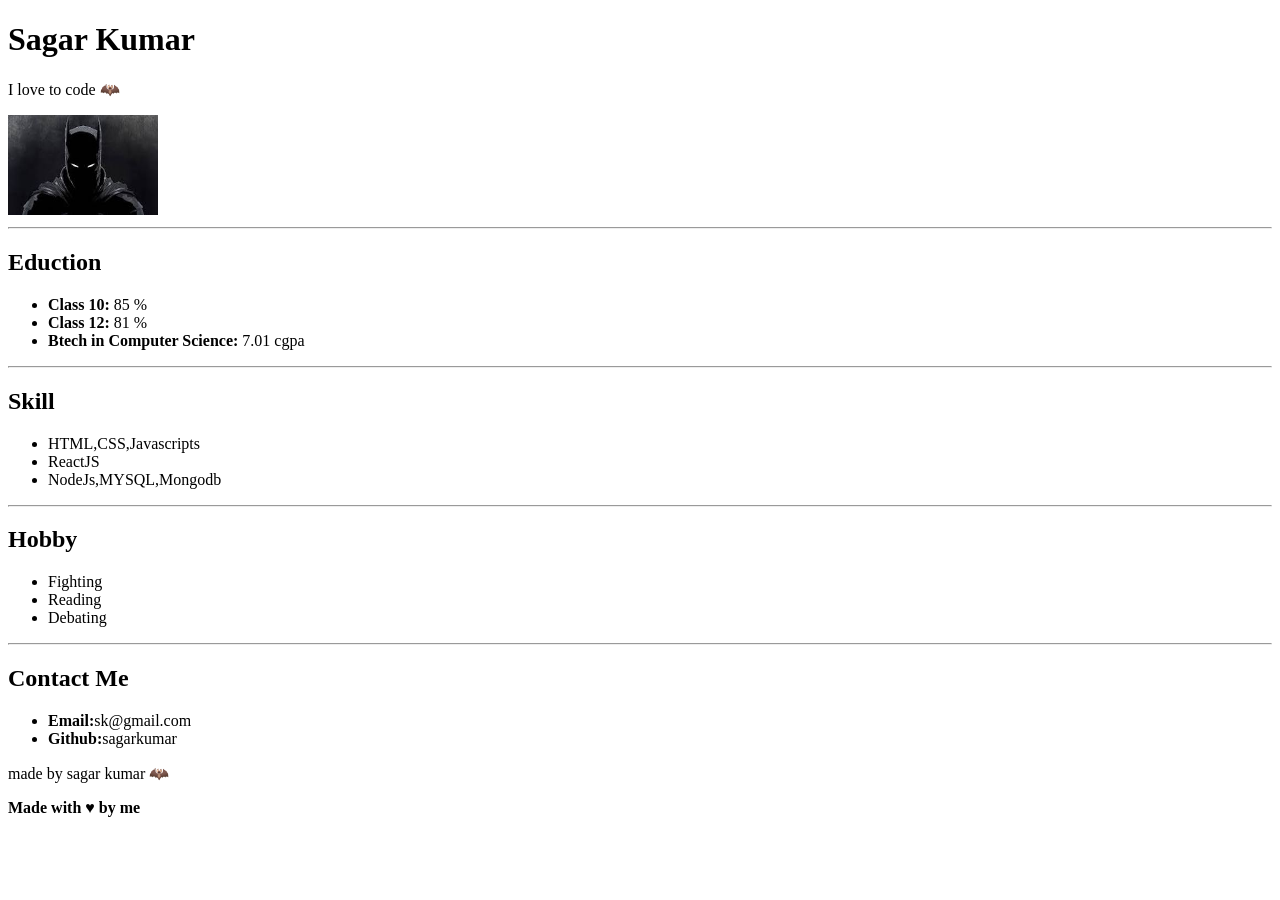
<file: portfolio.html>
<!DOCTYPE html>
<!--[if lt IE 7]>      <html class="no-js lt-ie9 lt-ie8 lt-ie7"> <![endif]-->
<!--[if IE 7]>         <html class="no-js lt-ie9 lt-ie8"> <![endif]-->
<!--[if IE 8]>         <html class="no-js lt-ie9"> <![endif]-->
<!--[if gt IE 8]>      <html class="no-js"> <!--<![endif]-->
<html>
    <head>
        <meta charset="utf-8">
        <meta http-equiv="X-UA-Compatible" content="IE=edge">
        <title>Portfolio</title>
        <meta name="description" content="">
        <meta name="viewport" content="width=device-width, initial-scale=1">
        <link rel="stylesheet" href="">
    </head>
    <body>
        <header><h1>Sagar Kumar</h1>
            <p>I love to code &#129415</p>
            <img src = [data-uri] alt="sk" height=100px width=150px>
            <hr>
        </header>
        

        <section>
            <h2>Eduction</h2>
        <ul>
            <li><b>Class 10: </b>85 %</li>
            <li><b>Class 12: </b>81 %</li>
            <li><b>Btech in Computer Science: </b>7.01 cgpa</li>
        </ul>
        <hr>
        </section>

        
<section>
    <h2>Skill</h2>
    <ul>
        <li>HTML,CSS,Javascripts</li>
        <li>ReactJS</li>
        <li>NodeJs,MYSQL,Mongodb</li>
    </ul>
    <hr>
</section>
        
<section>
    <h2>Hobby</h2>
    <ul>
        <li>Fighting</li>
        <li>Reading</li>
        <li>Debating</li>
    </ul>
    <hr>
</section>
        
<footer>
    <h2>Contact Me</h2>
    <ul>
        <li><b>Email:</b>sk@gmail.com</li>
        <li><b>Github:</b>sagarkumar</li>
    </ul>
    <p>made by sagar kumar &#129415</p>
    <b>Made with &#9829 by me</b>
</footer>
        
        <script src="" async defer></script>
    </body>
</html>
</file>
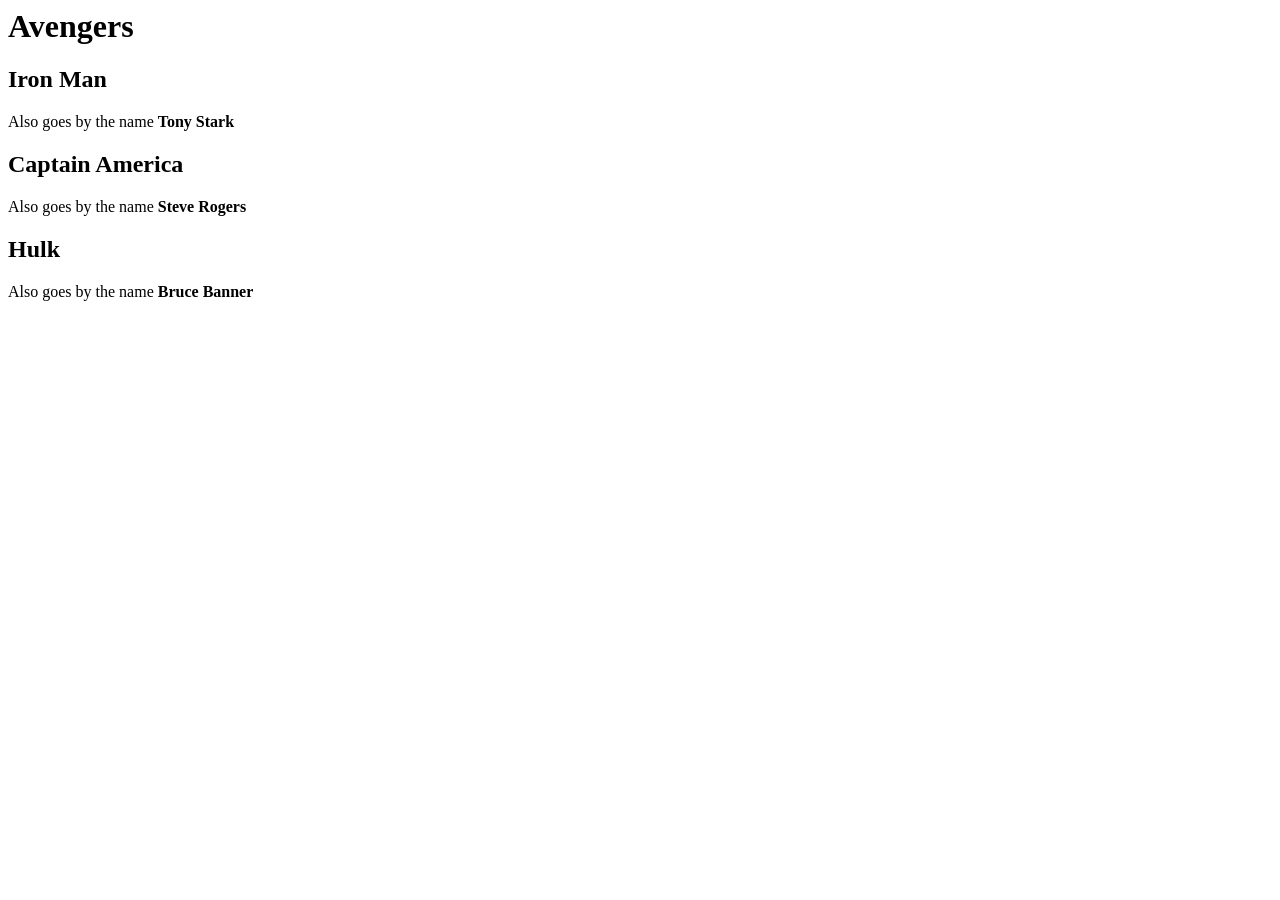
<file: pq1.html>
<html>
    <head>
        <title>sagar</title>
    </head>
    <body>
        <h1>Avengers</h1>
        <h2>Iron Man</h2>
        <p>Also goes by the name <b>Tony Stark</b></p>
        <h2>Captain America</h2>
        <p>Also goes by the name <b>Steve Rogers</b></p>
        <h2>Hulk</h2>
        <p>Also goes by the name <b>Bruce Banner</b></p>
    </body>
</html>
</file>
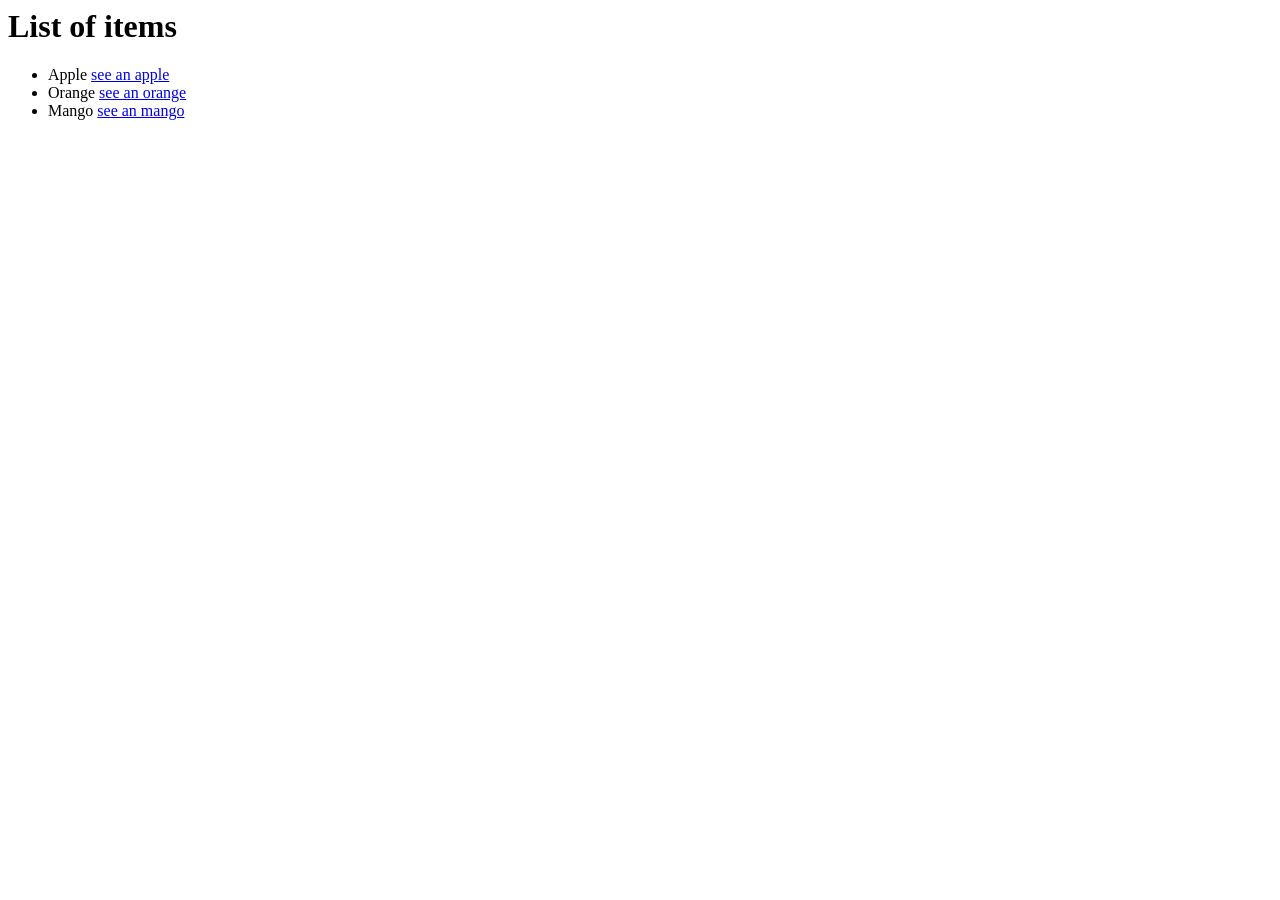
<file: pq2.html>
<html>
    <head>
        <title>pq2</title>
    
    </head>
    <body>
        
        <h1>List of items</h1>
        <ul type = dot>
            <li>Apple <a href =https://www.google.com/url?sa=i&url=https%3A%2F%2Fstock.adobe.com%2Fsearch%2Fimages%3Fk%3Dapple&psig=AOvVaw18DxfeMg-p1qLSq0BceYyI&ust=1722286630341000&source=images&cd=vfe&opi=89978449&ved=0CBEQjRxqFwoTCKiIlu3PyocDFQAAAAAdAAAAABAE>see an apple</a></li>
            <li>Orange <a href =https://www.google.com/url?sa=i&url=https%3A%2F%2Fwww.pexels.com%2Fsearch%2Forange%2F&psig=AOvVaw3DxFNKfobC9EmXH13D8e19&ust=1722286705142000&source=images&cd=vfe&opi=89978449&ved=0CBEQjRxqFwoTCKi30IzQyocDFQAAAAAdAAAAABAE>see an orange</a></li>
            <li>Mango <a href =https://blog-images-1.pharmeasy.in/blog/production/wp-content/uploads/2021/03/30221357/shutterstock_653583370-1.jpg>see an mango</a></li>
        </ul>
        <script src="" async defer></script>
    </body>
</html>
</file>
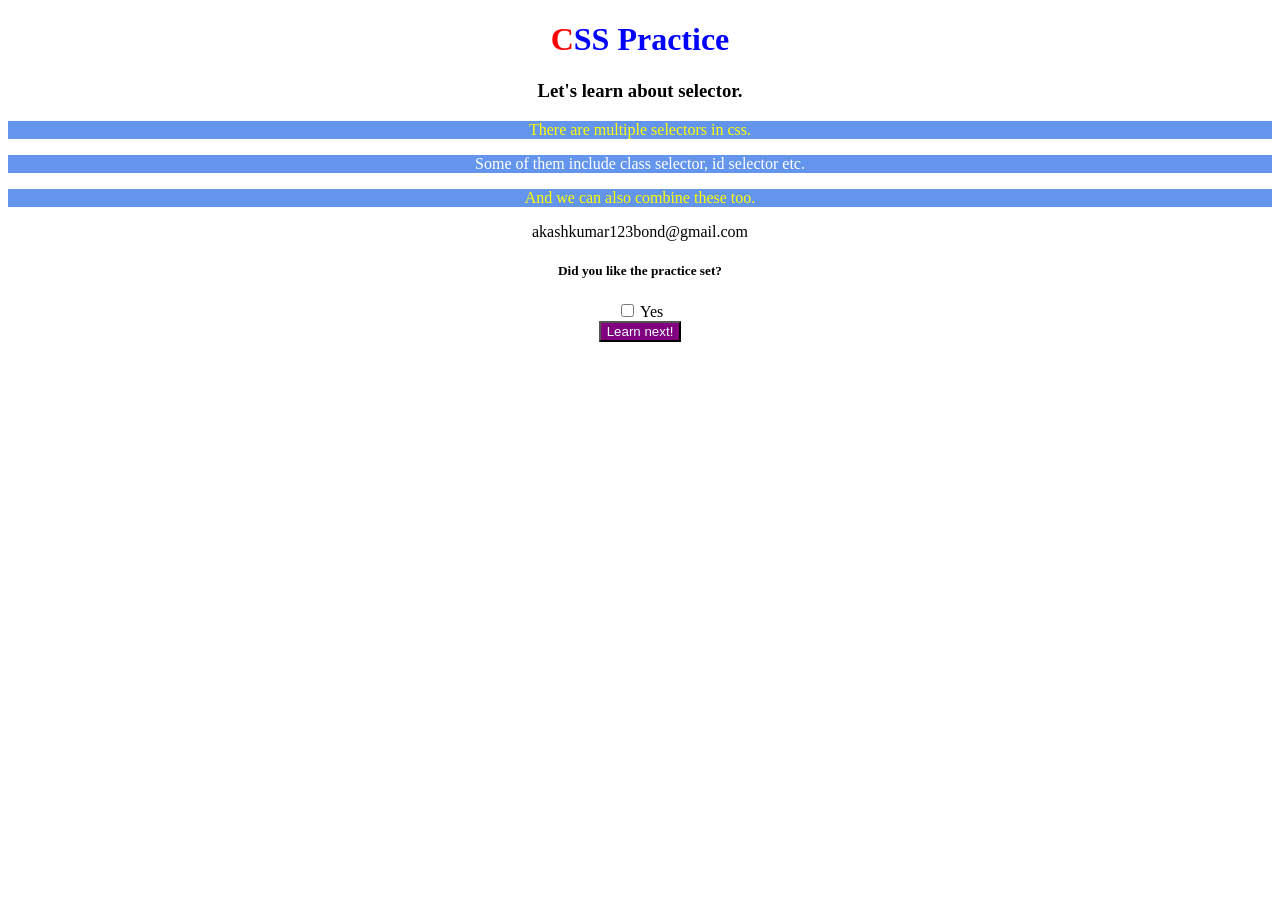
<file: pq3.html>
<!DOCTYPE html>
<html lang="en">
<head>
<meta charset="UTF-8" />
<meta http-equiv="X-UA-Compatible" content="IE=edge" />
<meta name="viewport" content="width=device-width,
initial-scale=1.0" />
<link rel="stylesheet" href="pq3.css">
<title>CSS Assignment</title>
</head>
<body>
<h1 id="maintopic">CSS Practice</h1>
<h3>Let's learn about selector.</h3>
<!-- Paragraph1 -->
<p>There are multiple selectors in css.</p>
<!-- Paragraph2 -->
<p>Some of them include class selector, id selector etc.</p>
<!-- Paragraph3 -->
<p>And we can also combine these too.</p>
<div>
akashkumar123bond@gmail.com
<h5>Did you like the practice set?</h5>
<input type="checkbox" id="yes" />
<label for="yes">Yes</label>
<br />
<button>Learn next!</button>
</div>
</body>
</html>
</file>
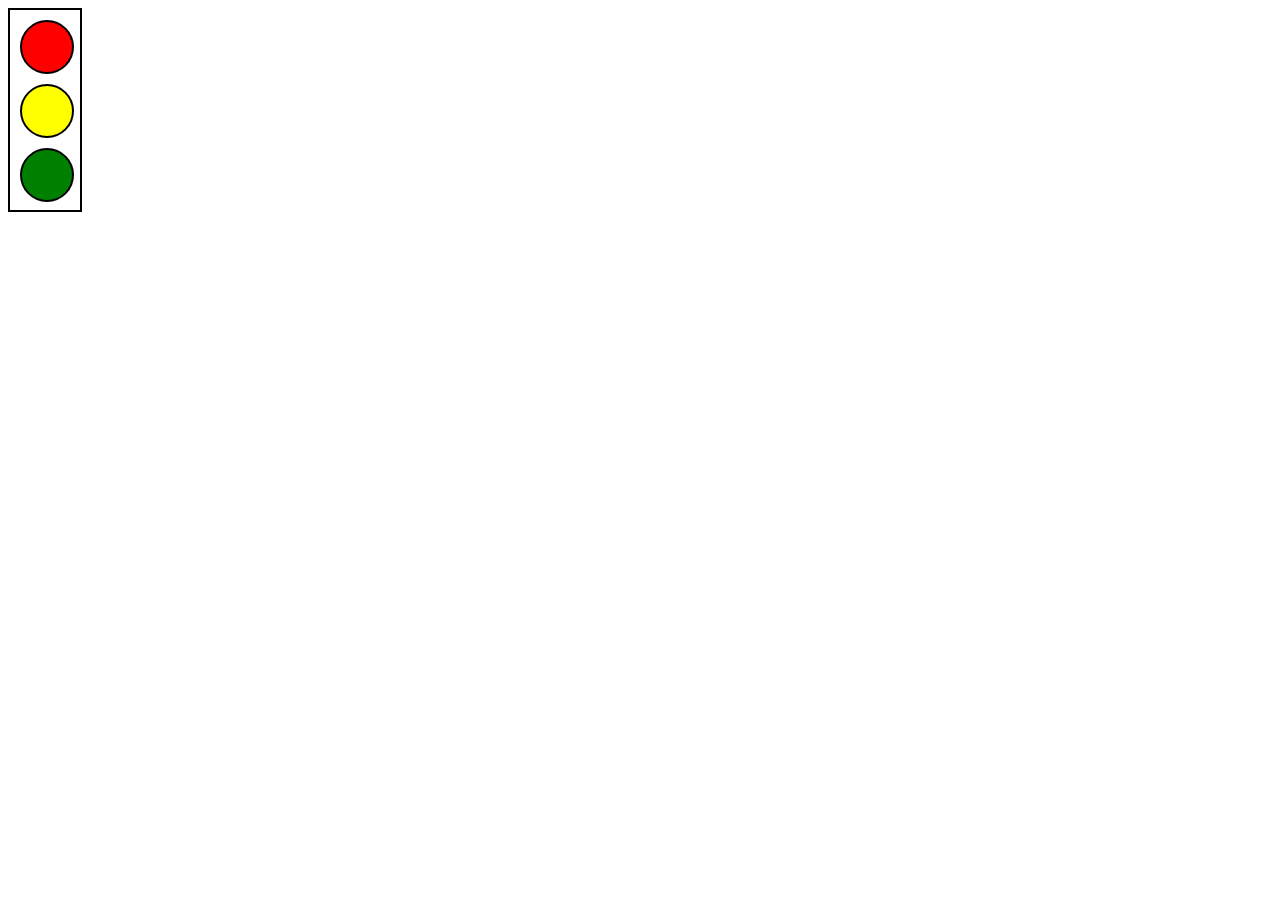
<file: pq4.html>
<!DOCTYPE html>
<html lang="en">
<head>
    <meta charset="UTF-8">
    <meta name="viewport" content="width=device-width, initial-scale=1.0">
    <title>Traffic light</title>
    <link rel="stylesheet" href="pq4.css">
</head>
<body>
    <div class="outsidediv">
        <div id="d1"></div>
        <div id="d2"></div>
        <div id="d3"></div>
    </div>
</body>
</html>
</file>
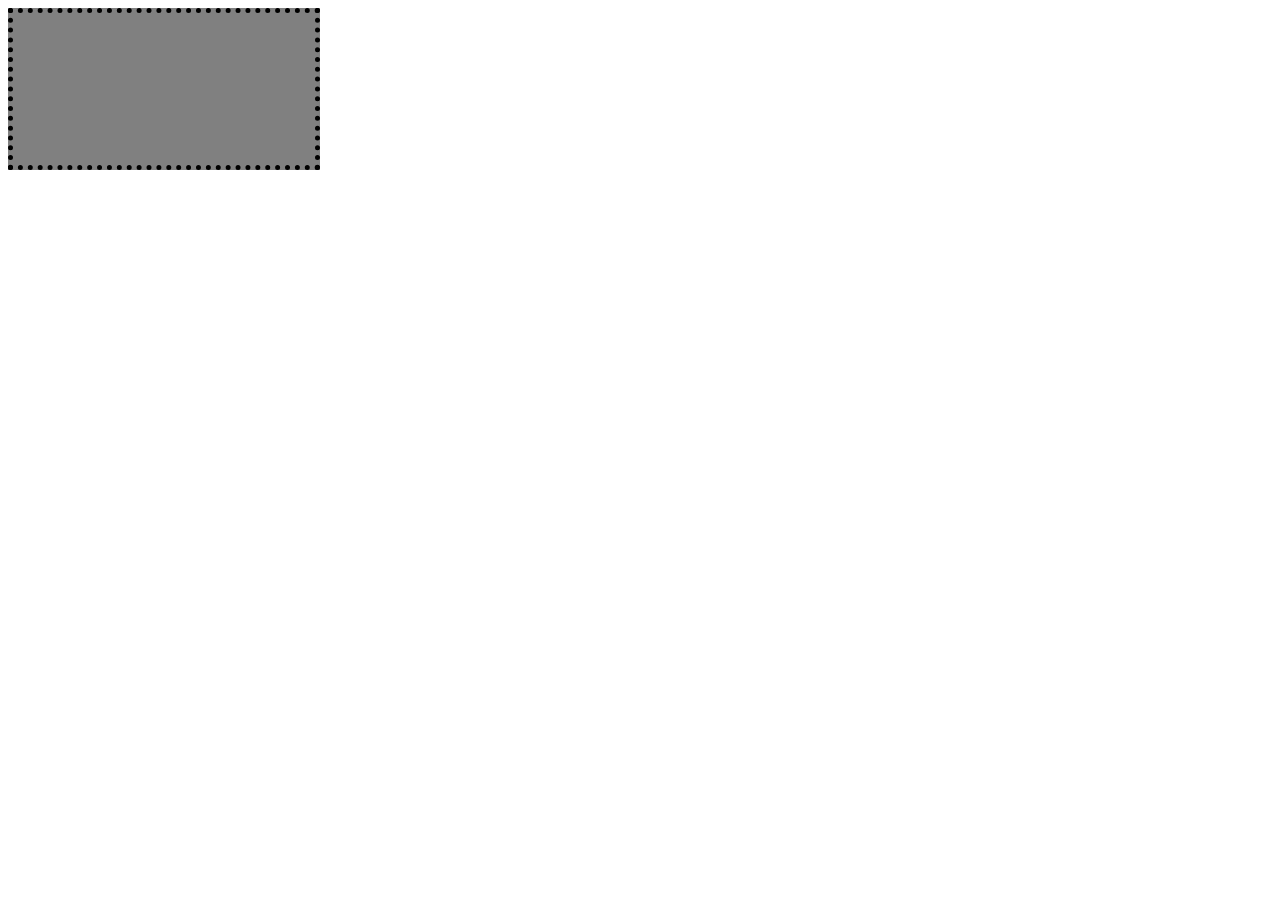
<file: pqa1.html>
<!DOCTYPE html>
<html lang="en">
<head>
    <meta charset="UTF-8">
    <meta name="viewport" content="width=device-width, initial-scale=1.0">
    <title>Document</title>
    <link rel="stylesheet" href="pqa1.css">
</head>
<body>
    <div id="ok"></div>
</body>
</html>
</file>
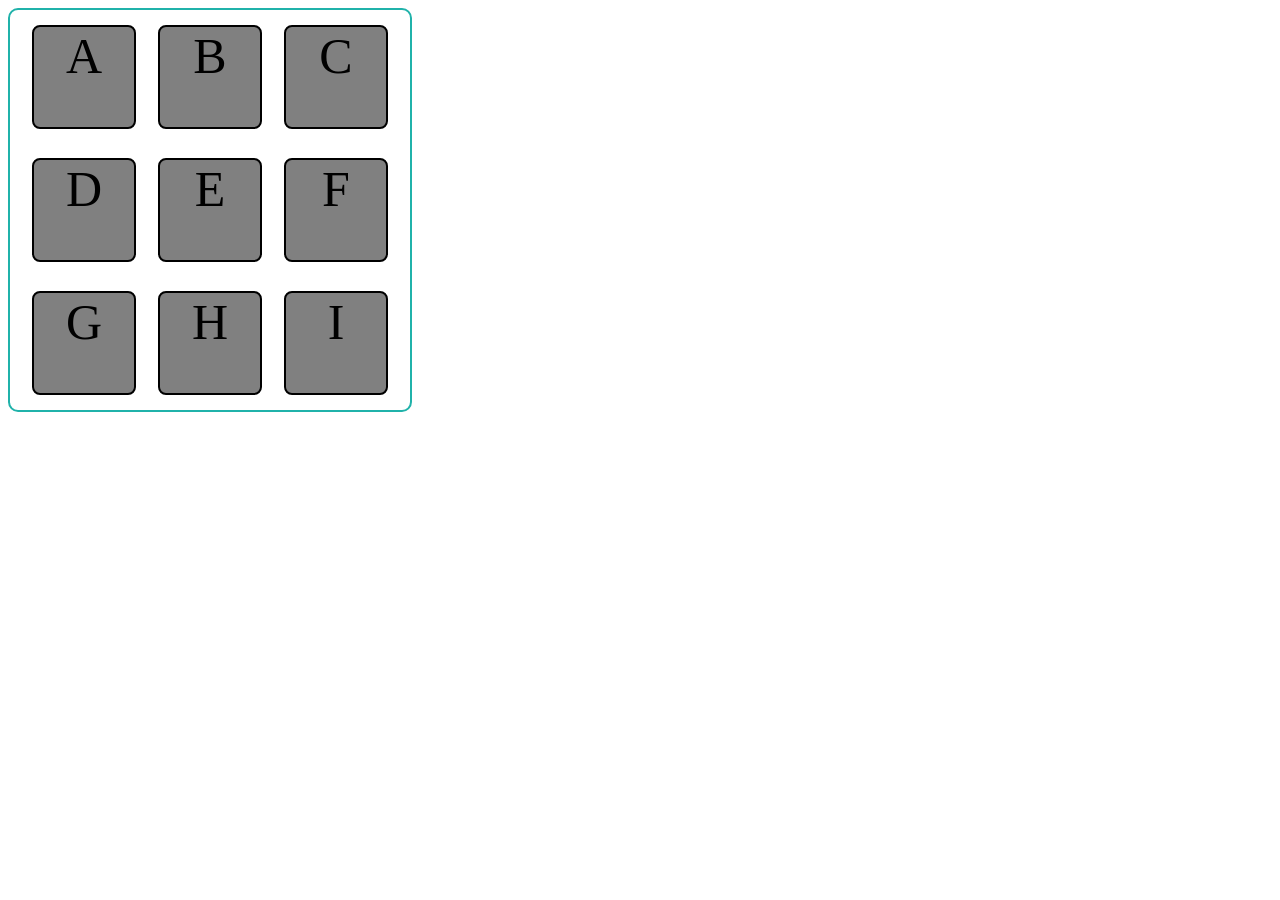
<file: pqa2.html>
<!DOCTYPE html>
<html lang="en">
<head>
    <meta charset="UTF-8">
    <meta name="viewport" content="width=device-width, initial-scale=1.0">
    <title>Document</title>
    <link rel="stylesheet" href="pqa2.css">
</head>
<body>
    <div class="container">
    <div>A</div>
    <div>B</div>
    <div>C</div>
    <div>D</div>
    <div>E</div>
    <div>F</div>
    <div>G</div>
    <div>H</div>
    <div>I</div>
    
    </div>
    
</body>
</html>
</file>
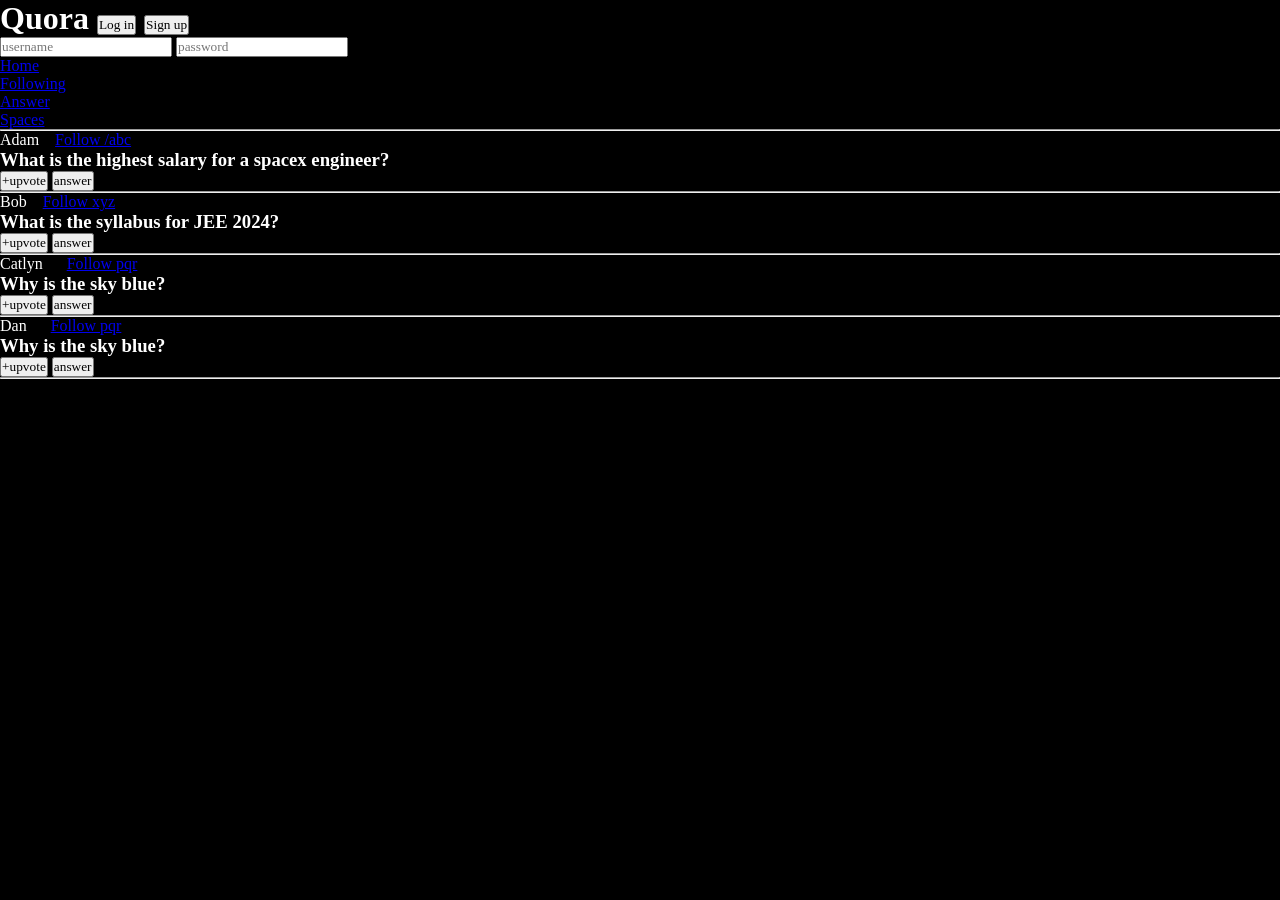
<file: quora.html>
<!DOCTYPE html>
<html lang="en">
  <head>
    <meta charset="UTF-8" />
    <meta http-equiv="X-UA-Compatible" content="IE=edge" />
    <meta name="viewport" content="width=device-width, initial-scale=1.0" />
    <link rel="stylesheet" href = "style.css">
    <title>CSS Chapter2</title>
  </head>
  <body>
    <header>
        <h1>Quora 
            <button id="login">Log in</button>
            <button id="signup">Sign up</button>
        </h1>
        <div>
            <input type="text" placeholder="username">
            <input type="password" placeholder="password">
        </div>
        <nav>
            <ul>
                <li><a href="/home">Home</a></li>
                <li><a href="/following">Following</a></li>
                <li><a href="/answer">Answer</a></li>
                <li><a href="/spaces">Spaces</a></li>
            </ul>
        </nav>
        <hr>
    </header>
    <main>
        <p>
        Adam &nbsp;&nbsp;
        <a class="follow" href="/adam">Follow /abc</a></span>
        </p>
        <h3>What is the highest salary for a spacex engineer?</h3>
        <span>
            <button>+upvote</button>
            <button>answer</button>
        </span>
        <hr />

        <p>
        Bob &nbsp;&nbsp;
        <a class="follow" href="/bob">Follow xyz</a>
        </p>
        <h3>What is the syllabus for JEE 2024?</h3>
        <span>
            <button>+upvote</button>
            <button>answer</button>
        </span>
        <hr />

        <p>
        Catlyn &nbsp;&nbsp;&nbsp;&nbsp;
        <a class="follow" href="/catlyn">Follow pqr</a>
        </p>
        <h3>Why is the sky blue?</h3>
        <span>
            <button>+upvote</button>
            <button>answer</button>
        </span>
        <hr />

        <p>
            Dan &nbsp;&nbsp;&nbsp;&nbsp;
            <a class="follow" href="/dan">Follow pqr</a>
            </p>
            <h3>Why is the sky blue?</h3>
            <span>
                <button>+upvote</button>
                <button>answer</button>
            </span>
            <hr />
    </main>
  </body>
</html>
</file>
<file: pq3.css>
*{
    text-align: center;

}

#maintopic{
    color:blue;
}

h1,h3,h5{
    font-family: Georgia, 'Times New Roman', Times, serif;
}

body p{
    color:white;
    background-color: cornflowerblue;
}

div button{
    background-color: purple;
    color:azure;
}

button:hover{
    background-color: yellowgreen;
    color: blue;
}

p:nth-of-type(2n+1) {
    color: yellow;
    }

    
    h1::first-letter {
    color: red;
    }
    #yes:checked + label {
    color: darkgreen;
    }
</file>
<file: pq4.css>
.outsidediv{
    height: 200px;
    width: 70px;
    border: 2px solid black;
}

#d1{
    height: 50px;
    width: 50px;
    border: 2px solid black;
    background-color: red;
    margin: 10px;
    border-radius: 30px;

}

#d2{
    height: 50px;
    width: 50px;
    border: 2px solid black;
    background-color: yellow;
    margin: 10px;
    border-radius: 30px;


}

#d3{
    height: 50px;
    width: 50px;
    border: 2px solid black;
    background-color: green;
    margin: 10px;
    border-radius: 30px;


}
</file>
<file: pqa1.css>
#ok{
    height: 150px;
    width: 300px;
    background-color: grey;
    border: 5px;
    border-color: black;
    border-style: dotted;
    /* margin: 20px 1em 40px 2em; */
    padding: 1px;
}
</file>
<file: pqa2.css>
.container{
    height: 400px;
    width: 400px;
    border-radius: 10px;
    border: 2px solid lightseagreen;
    display: flex;
    /* flex-direction: row; */
    justify-content: space-evenly;
    flex-wrap: wrap;
    align-items: center;

}

.container div{
    height: 100px;
    width: 100px;
    font-size: 50px;
    border: 2px solid black;
    border-radius: 8px;
    background-color: grey;
    text-align: center;
}
</file>
<file: style.css>
*{
    margin: 0;
    padding: 0;
    box-sizing: border-box;
    font-family: "Comfortaa", serif;}

html, body{
    height: 100%;
    width: 100%;
    background-color: black;
    color: white;
}


#nav{
    display: flex;
    align-items: center;
    justify-content: space-between;
    height: 60px;
    width: 100%;
    padding: 0 30px;
    font-weight: 900;
    /* font-style: normal; */
}

#nav2{
    display: flex;
    align-items: center;
    /* justify-content: space-evenly;
     */

    gap: 50px;
}

#nav h3{
    text-transform: uppercase;
    font-size: 25px;
    font-weight: 600;
}


#main h1{
    font-size: 150px;
    text-transform: uppercase;
    font-weight: 400;
    line-height: 130px;
    /* background-color: red; */
    /* margin-top: 100px; */
    width: 80%;
    margin-left: 10%;
    position: relative;
    z-index: 9;
}

#main  h1:nth-child(2){
    margin-top: 180px;
}
#main  h1:nth-child(3){
    text-align: center;
}

#main  h1:nth-child(4){
    text-align: center;
}

img{
    height: 400px;
    position:absolute;
    top: 12%;
    left: 40%;
}

#img2{
    rotate: 10deg;
    
}

#img3{
    rotate: 20deg;
}

#footer{
    display: flex;
    justify-content: space-between;
    align-items:end;
    height: 60px;
    width: 100%;
    padding: 0 30px;
    font-weight: 900;
    position: absolute;
    bottom: 0;
}

#footer h4{
    text-transform: uppercase;
    font-size: 15px;
    font-weight: 600;
}
</file>
